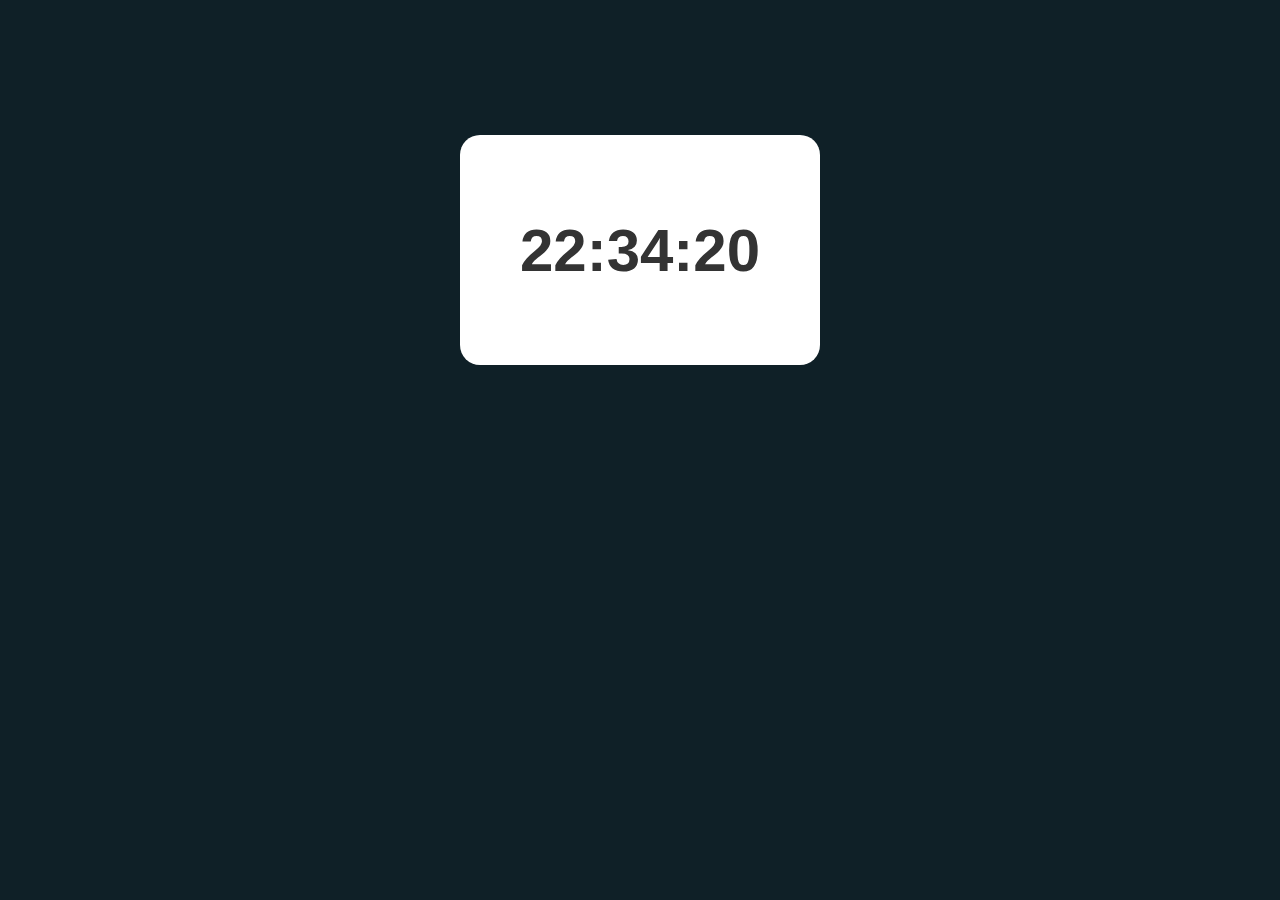
<file: Project2/index.html>
<!DOCTYPE html>
<html lang="en">
<head>
  <meta charset="UTF-8">
  <meta name="viewport" content="width=device-width, initial-scale=1.0">
  <title>Digital Clock</title>
  <link rel="stylesheet" href="style.css">
</head>
<body>
  <div class="clock-container">
    <h1 id="clock">00:00:00</h1>
  </div>
  <script src="script.js"></script>
</body>
</html>
</file>
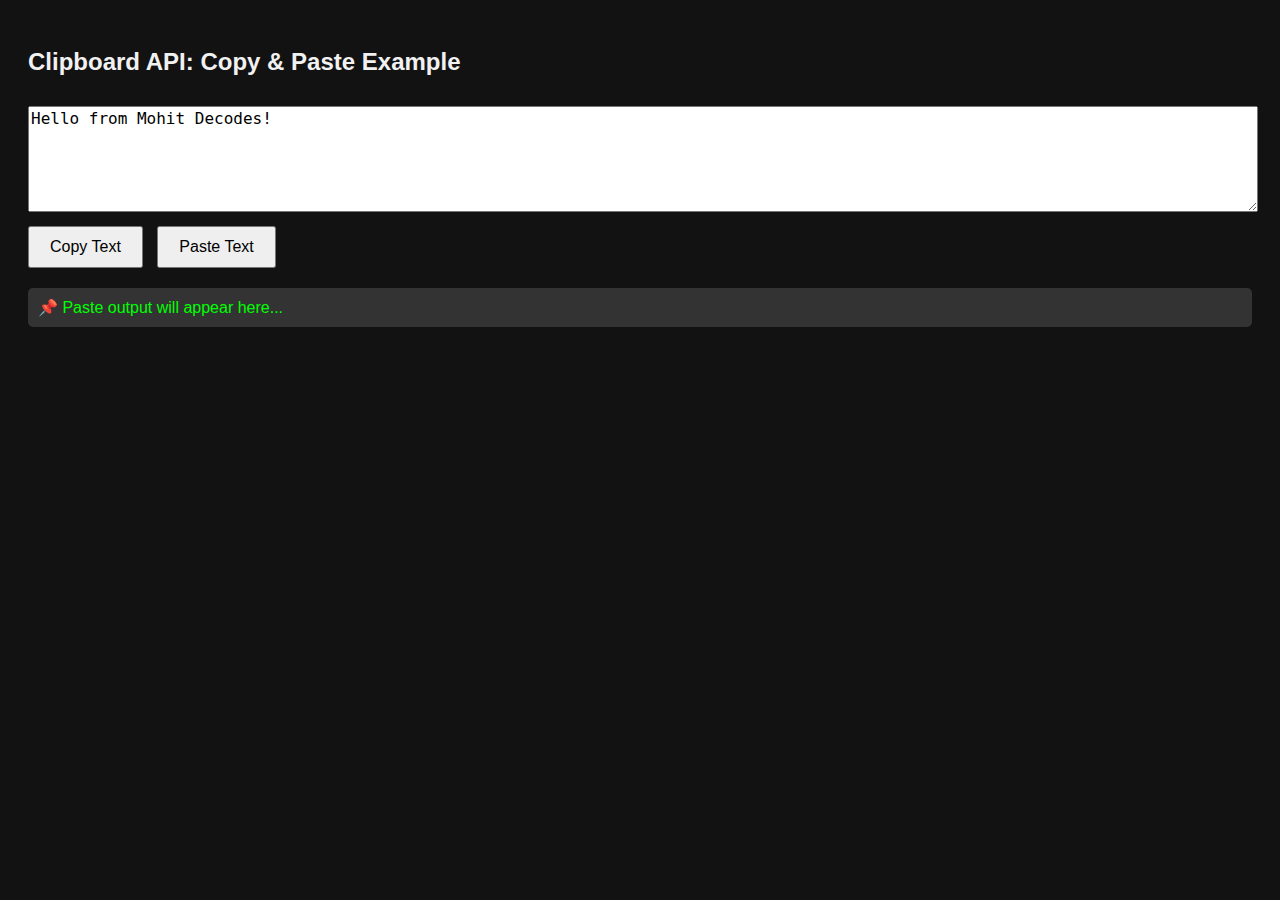
<file: Advance/ClipboardAPI.html>
<!DOCTYPE html>
<html lang="en">
<head>
  <meta charset="UTF-8" />
  <meta name="viewport" content="width=device-width, initial-scale=1.0"/>
  <title>Clipboard API Example</title>
  <style>
    body {
      font-family: sans-serif;
      padding: 20px;
      background-color: #121212;
      color: #f1f1f1;
    }
    textarea {
      width: 100%;
      height: 100px;
      margin-top: 10px;
      font-size: 16px;
    }
    button {
      margin-top: 10px;
      margin-right: 10px;
      padding: 10px 20px;
      font-size: 16px;
      cursor: pointer;
    }
    #pasteOutput {
      margin-top: 20px;
      padding: 10px;
      background: #333;
      border-radius: 5px;
      color: #0f0;
    }
  </style>
</head>
<body>

  <h2>Clipboard API: Copy & Paste Example</h2>

  <textarea id="myText">Hello from Mohit Decodes!</textarea><br>

  <button onclick="copyText()">Copy Text</button>
  <button onclick="pasteText()">Paste Text</button>

  <div id="pasteOutput">📌 Paste output will appear here...</div>

  <script>
    async function copyText() {
      const text = document.getElementById("myText").value;
      try {
        await navigator.clipboard.writeText(text);
        alert("Text copied to clipboard!");
      } catch (err) {
        alert("Failed to copy: " + err);
      }
    }

    async function pasteText() {
      try {
        const text = await navigator.clipboard.readText();
        document.getElementById("pasteOutput").innerText = "Pasted: " + text;
      } catch (err) {
        alert("Failed to paste: " + err);
      }
    }
  </script>

</body>
</html>
</file>
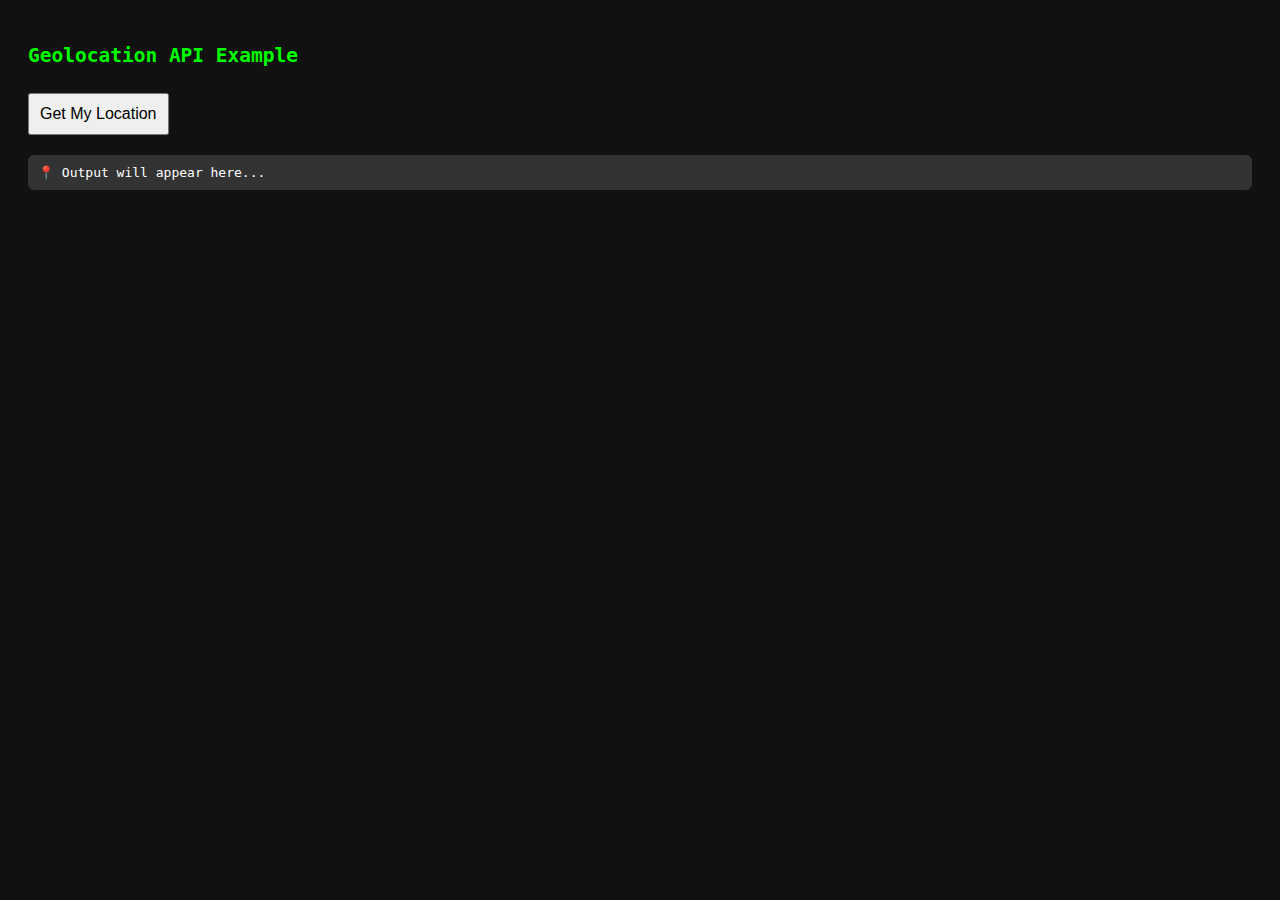
<file: Advance/GeolocationAPI.html>
<!DOCTYPE html>
<html lang="en">
  <head>
    <meta charset="UTF-8" />
    <meta name="viewport" content="width=device-width, initial-scale=1.0" />
    <title>Web API Demo</title>
    <style>
      body {
        font-family: monospace;
        background-color: #111;
        color: #0f0;
        padding: 20px;
      }
      button {
        margin-top: 10px;
        padding: 10px;
        font-size: 16px;
        cursor: pointer;
      }
      #output {
        margin-top: 20px;
        background: #333;
        padding: 10px;
        border-radius: 6px;
        color: #fff;
      }
    </style>
  </head>
  <body>
    <h2>Geolocation API Example</h2>

    <button onclick="getLocation()">Get My Location</button>

    <div id="output">📍 Output will appear here...</div>

    <script>
      function getLocation() {
        if (navigator.geolocation) {
          navigator.geolocation.getCurrentPosition((position) => {
            document.getElementById(
              "output"
            ).innerText = `Latitude: ${position.coords.latitude}\nLongitude: ${position.coords.longitude}`;
          });
        } else {
          document.getElementById("output").innerText =
            "Geolocation is not supported.";
        }
      }
    </script>
  </body>
</html>
</file>
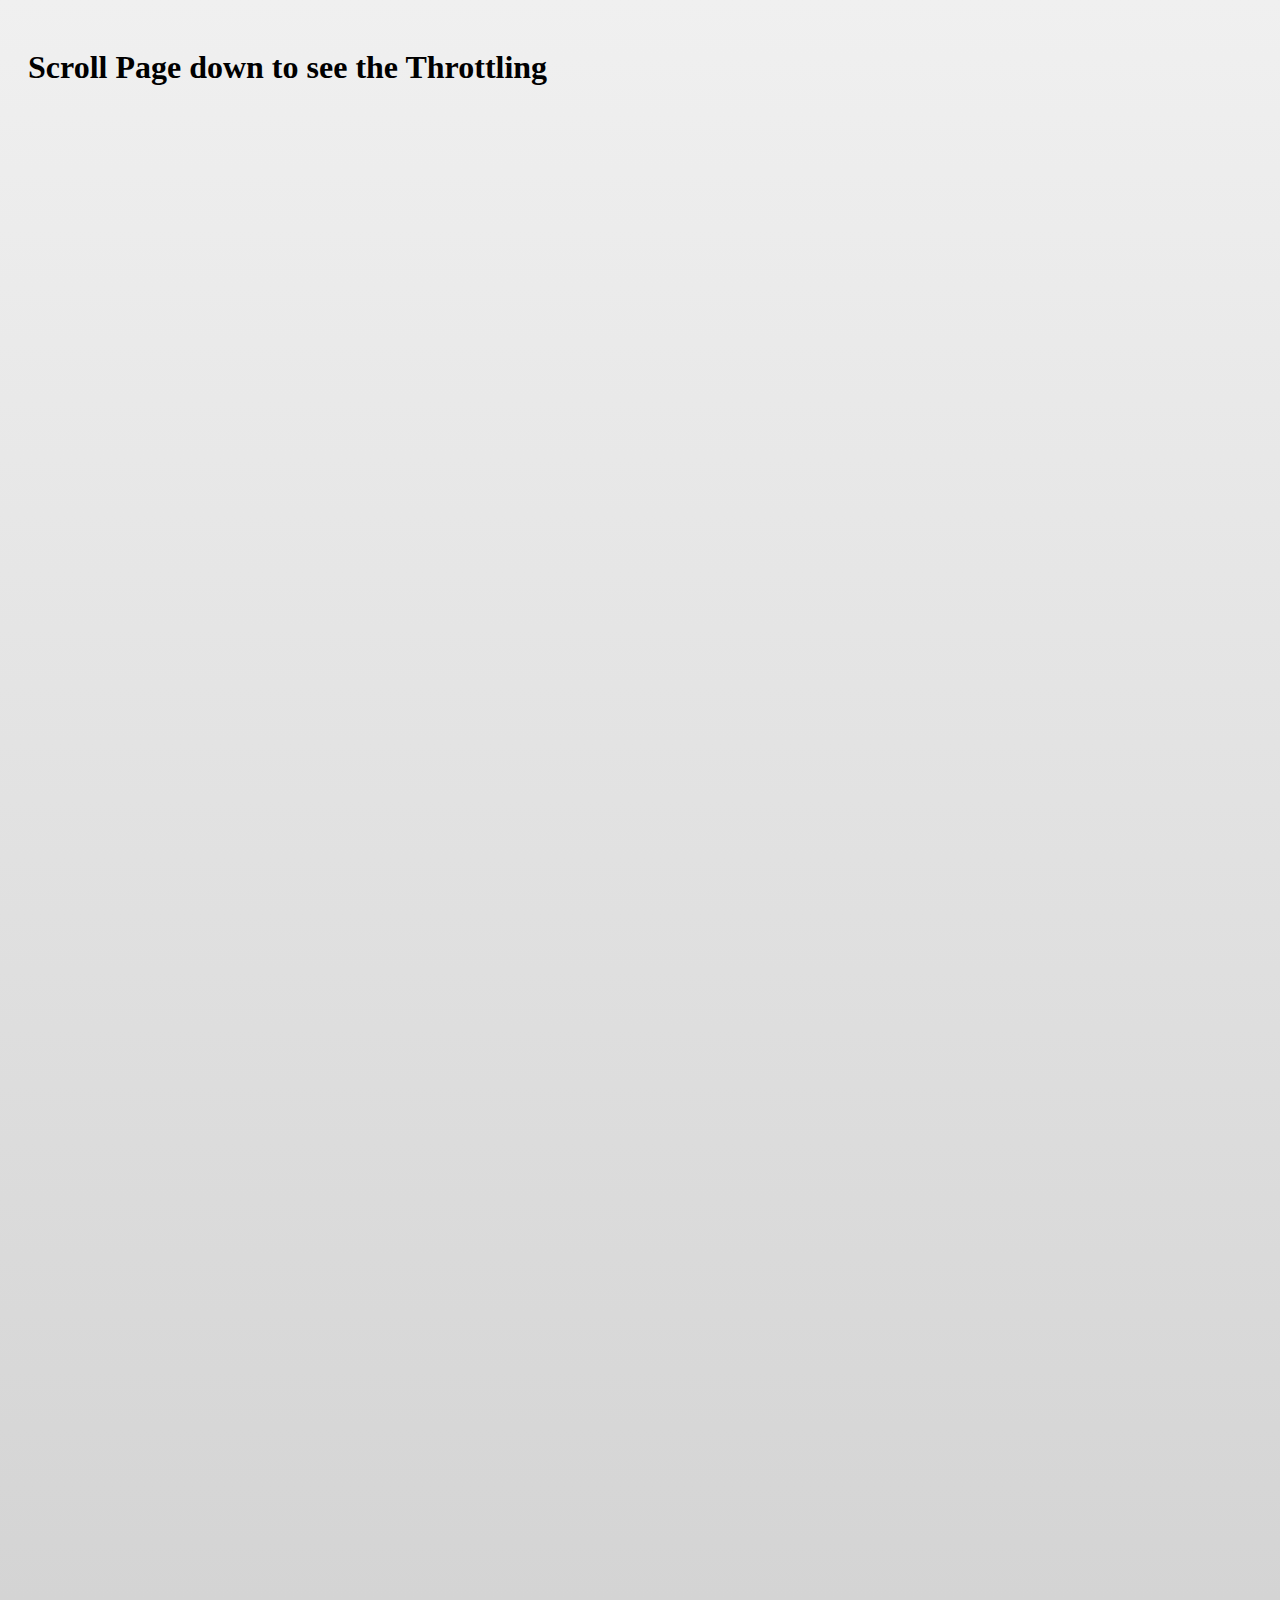
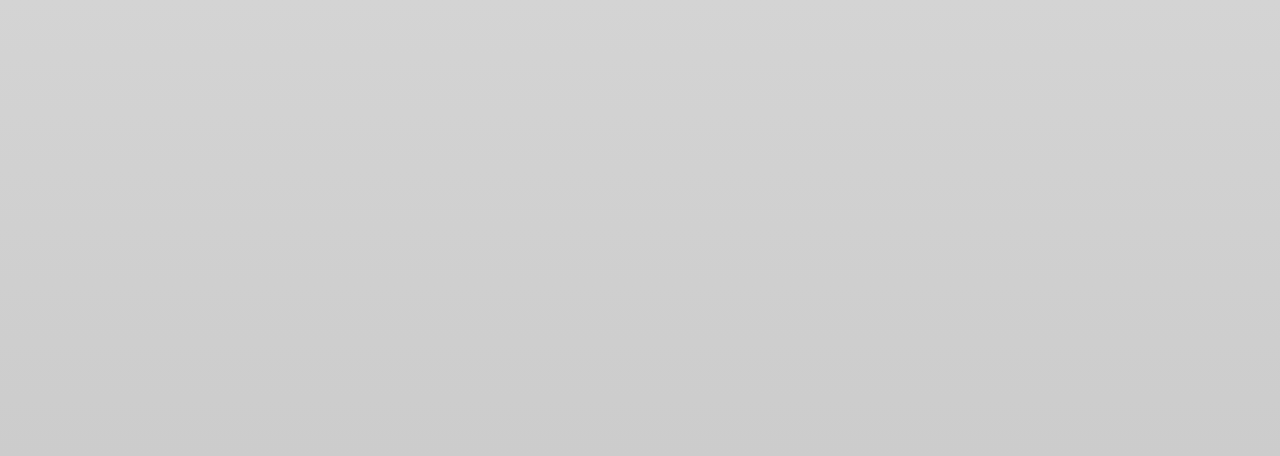
<file: Advance/Throtling.html>
<!DOCTYPE html>
<html lang="en">
<head>
    <meta charset="UTF-8">
    <meta name="viewport" content="width=device-width, initial-scale=1.0">
    <title>Throttling</title>
    <style>
        body {
            height: 2000px;
            padding: 20px;
            background: linear-gradient(to bottom, #f0f0f0, #ccc);
        }
    </style>
</head>
<body>
    <h1>Scroll Page down to see the Throttling</h1>
    <script>
        function throttle(func, limit) {
            let inThrottle;
            return function(...agr) {
               if(!inThrottle){
                    func.apply(this, agr);
                    inThrottle = true;
                    setTimeout(() => {
                        inThrottle = false;
                    }, limit);
               }
            };
        }

        function handleScroll() {
            console.log('Scroll event triggered', new Date().toLocaleTimeString());
        }
        const throttleFile = throttle(handleScroll, 1000);
        window.addEventListener('scroll', throttleFile);
    </script>
</body>
</html>
</file>
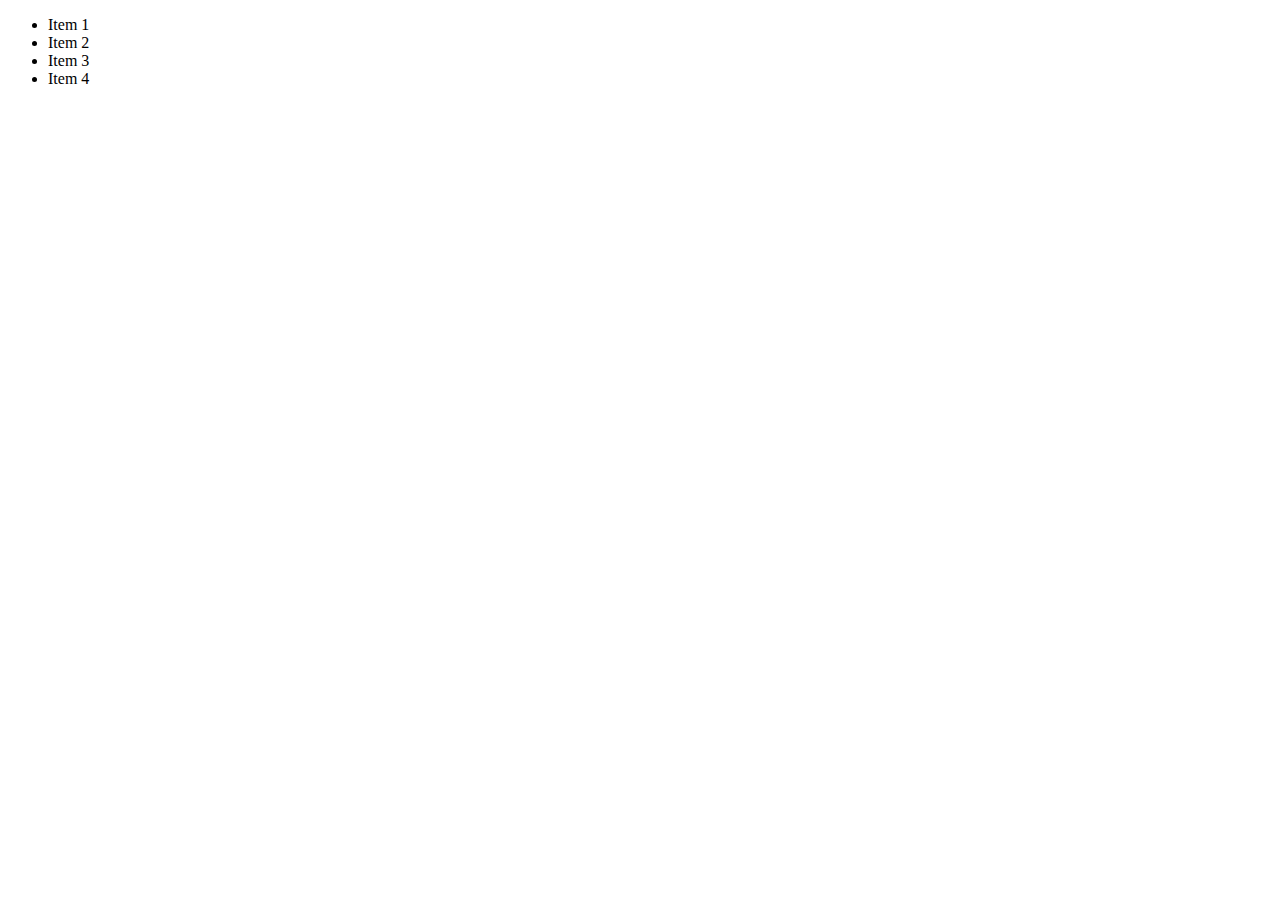
<file: Intermediate/Bubble.html>
<!DOCTYPE html>
<html lang="en">
<head>
    <meta charset="UTF-8">
    <meta name="viewport" content="width=device-width, initial-scale=1.0">
    <title>Event Bubble</title>
</head>
<body>

    <!-- <div id="parent-div">
        <button id="child-btn">Button</button>
    </div> -->

    <!-- Event Deligation -->
     <div>
        <ul id="parent-div">
            <li>Item 1</li>
            <li>Item 2</li>
            <li>Item 3</li>
            <li>Item 4</li>
        </ul>
     </div>

    <script>
        // const parentDiv = document.getElementById('parent-div');
        // const childBtn = document.getElementById('child-btn');

        // parentDiv.addEventListener('click', function() {
        //     console.log('Parent Div Clicked');
        // });

        // childBtn.addEventListener('click', function() {
        //     console.log('Child Button Clicked');
        // });

        // Event Delegation
        const parentDiv = document.getElementById('parent-div');
        parentDiv.addEventListener('click', function(event) {
            if (event.target.tagName === 'LI') {
                console.log('List Item Clicked:', event.target.textContent);
            }
        });

    </script>
    
</body>
</html>
</file>
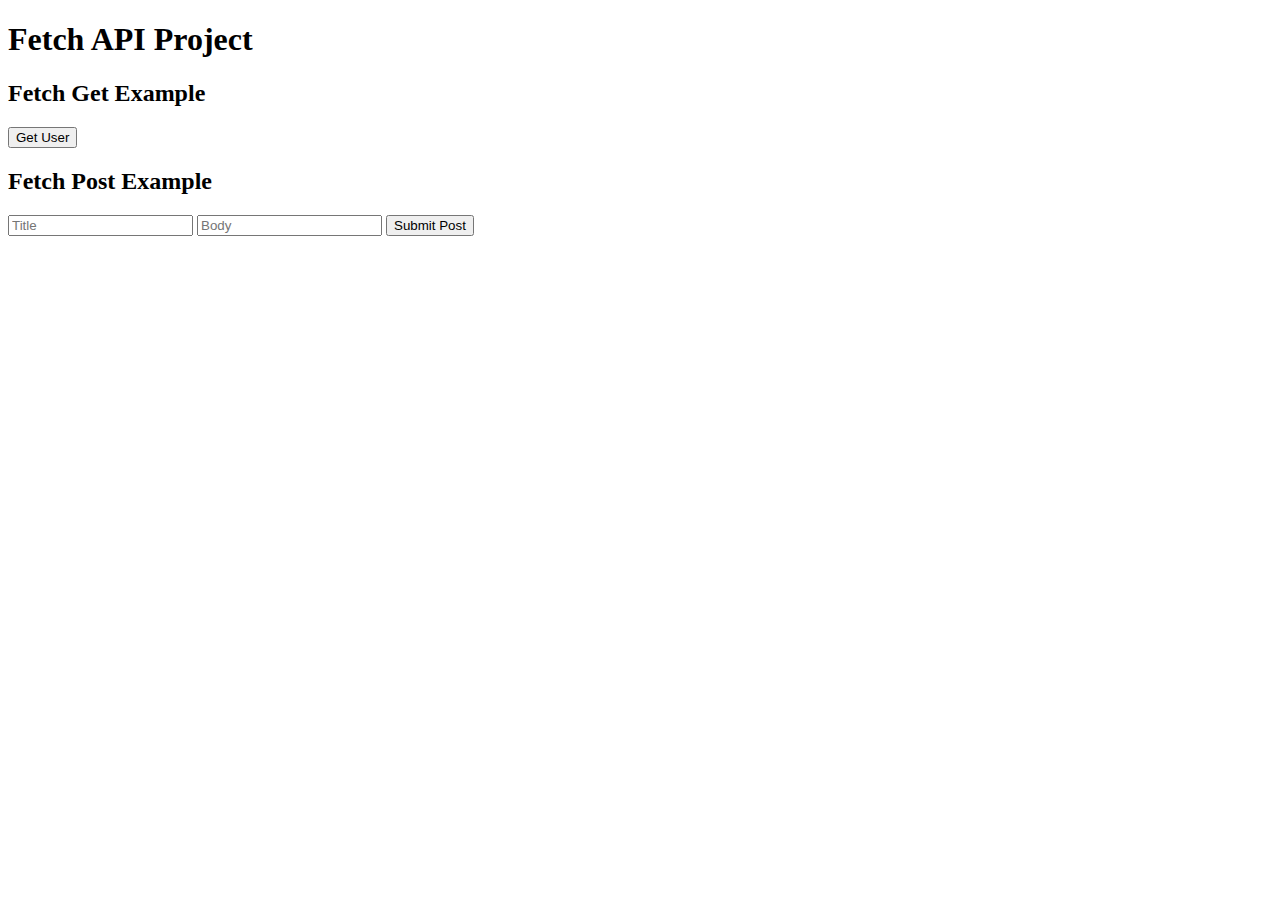
<file: Intermediate/FetchAPIProject.html>
<!DOCTYPE html>
<html lang="en">
  <head>
    <meta charset="UTF-8" />
    <meta name="viewport" content="width=device-width, initial-scale=1.0" />
    <title>Fetch API project</title>
  </head>
  <body>
    <h1>Fetch API Project</h1>
    <h2>Fetch Get Example</h2>
    <button id="getBtn">Get User</button>
    <p id="getOutput"></p>

    <h2>Fetch Post Example</h2>
    <form id="postForm">
      <input type="text" id="title" placeholder="Title" required />
      <input type="text" id="body" placeholder="Body" required />
      <button type="submit">Submit Post</button>
    </form>
    <p id="postOutput"></p>
    <script>
      // Fetch Get Example
      const getBtn = document.getElementById("getBtn");
      const getOutput = document.getElementById("getOutput");
      getBtn.addEventListener("click", function () {
        fetch("https://jsonplaceholder.typicode.com/users")
          .then((response) => response.json())
          .then((data) => {
            getOutput.textContent = JSON.stringify(data);
          })
          .catch((error) => console.error("Error:", error));
      });
      // Fetch Post Example
      const postForm = document.getElementById("postForm");
      const titleInput = document.getElementById("title");
      const bodyInput = document.getElementById("body");
      postForm.addEventListener("submit", async (event) => {
        event.preventDefault();
        const title = titleInput.value;
        const body = bodyInput.value;

        try {
          const response = await fetch(
            "https://jsonplaceholder.typicode.com/posts",
            {
              method: "POST",
              headers: {
                "Content-Type": "application/json",
              },
              body: JSON.stringify({ title, body, userId: 1 }),
            }
          );
          const result = await response.json();
          document.getElementById("postOutput").textContent =
            JSON.stringify(result);
        } catch (error) {
          console.error("Error:", error);
        }
      });
    </script>
  </body>
</html>
</file>
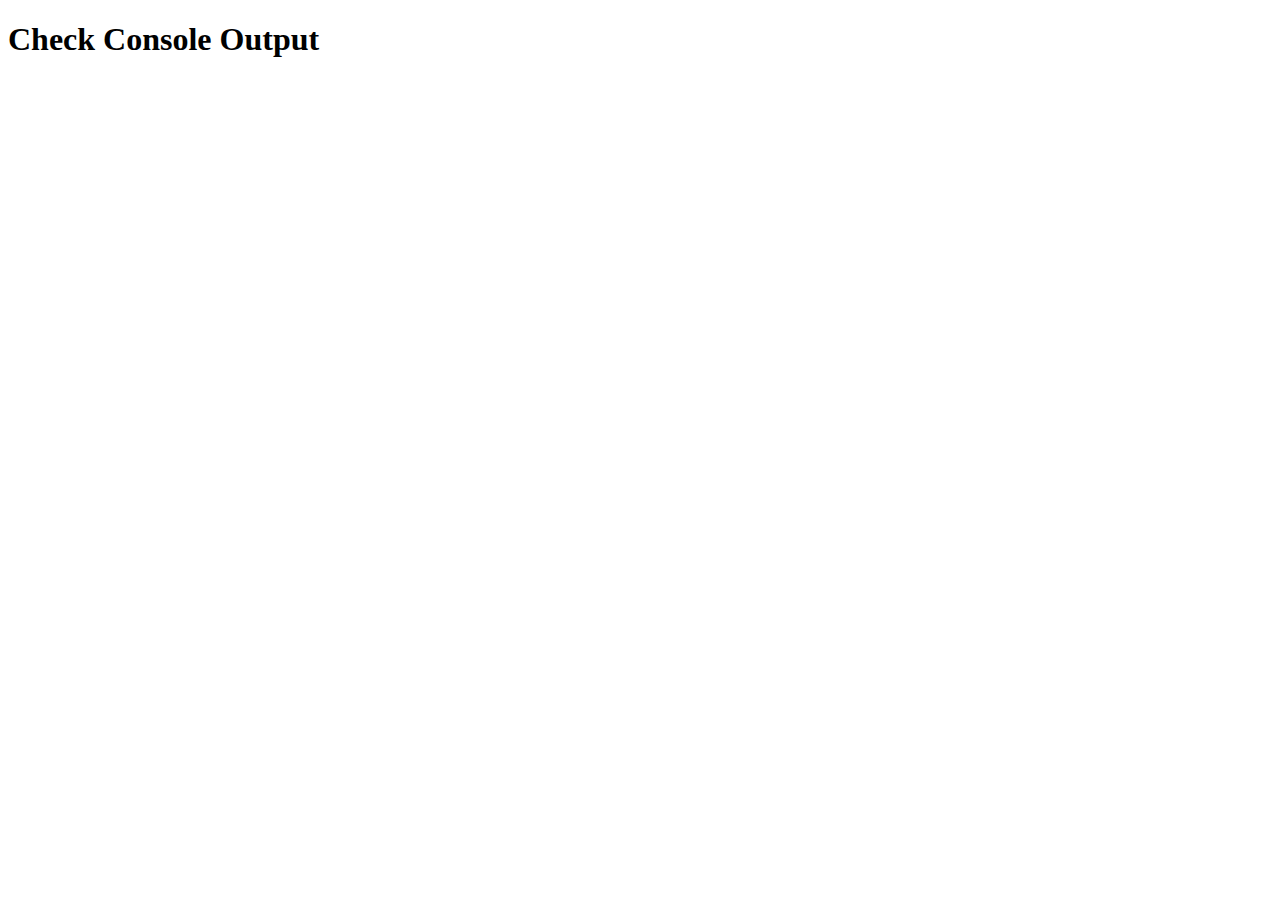
<file: Intermediate/StorageFile.html>
<!DOCTYPE html>
<html lang="en">
<head>
    <meta charset="UTF-8">
    <meta name="viewport" content="width=device-width, initial-scale=1.0">
    <title>Check Console</title>
</head>
<body>
    <h1>Check Console Output</h1>
    
    <script>
        // localStorage.setItem('name', 'Mohit Decodes');
        // localStorage.setItem('age', '28');
        // // console.log('Local Storage:', localStorage);
        // const user = localStorage.getItem('name');
        // const age = localStorage.getItem('age');
        // console.log('User:', user);
        // console.log('Age:', age);
        // localStorage.removeItem('name');
        // localStorage.clear();

        // sessionStorage.setItem('name', 'Mohit Decodes');
        // const user = sessionStorage.getItem('name');
        // console.log('User:', user);
        // sessionStorage.removeItem('name');
        // sessionStorage.clear();

        document.cookie = "name=Mohit Decodes; expires=Fri, 31 Dec 2026 23:59:59 GMT; path=/";
        document.cookie = "age=28; expires=Fri, 31 Dec 2026 23:59:59 GMT; path=/";

        console.log('Cookies:', document.cookie);
    </script>
</body>
</html>
</file>
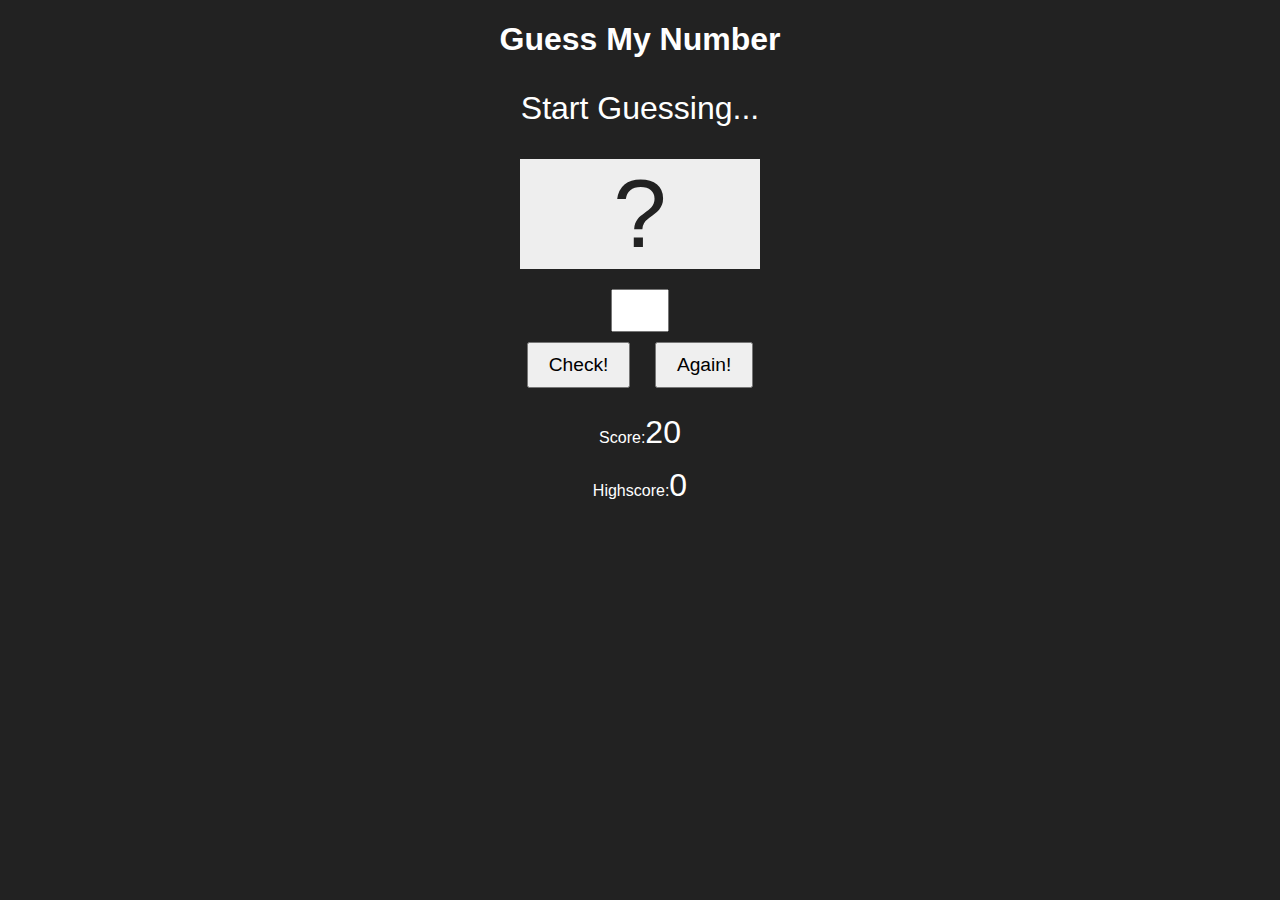
<file: Project/project1.html>
<!DOCTYPE html>
<html lang="en">
  <head>
    <meta charset="UTF-8" />
    <meta name="viewport" content="width=device-width, initial-scale=1.0" />
    <title>Guess My Number</title>
    <style>
      body{
        font-family: sans-serif;
        background-color: #222;
        color: #fff;
        text-align: center;
      }
      .number{
        font-size:6rem;
        width: 15rem;
        margin: 20px auto;
        background-color: #eee;
        color: #222;
      }
      .message,
      .score,
      .highscore{
        font-size: 2rem;
      }
      input{
        width: 50px;
        font-size: 2rem;
        text-align: center;
      }
      button{
        font-size: 1.2rem;
        padding: 10px 20px;
        margin: 10px;
      }
    </style>
  </head>
  <body>
    <h1>Guess My Number</h1>
    <p class="message">Start Guessing...</p>
    <div class="number">?</div>
    <input type="number" class="guess" />
    <br />
    <button class="check">Check!</button>
    <button class="again">Again!</button>
    <p>Score:<span class="score">20</span></p>
    <p>Highscore:<span class="highscore">0</span></p>
    <script src="projectOneScript.js"></script>
  </body>
</html>
</file>
<file: Project2/style.css>
body{
  margin: 0;
  padding: 0;
  font-family: Arial, sans-serif;
  background-color: #0f2027;
  display: flex;
  justify-content: center;
  align-items: center;
  height: 500px;
}

.clock-container{
  background-color: #fff;
  padding: 40px 60px;
  border-radius: 20px;
}

#clock{
  font-size: 60px;
  color: #333;
}
</file>
